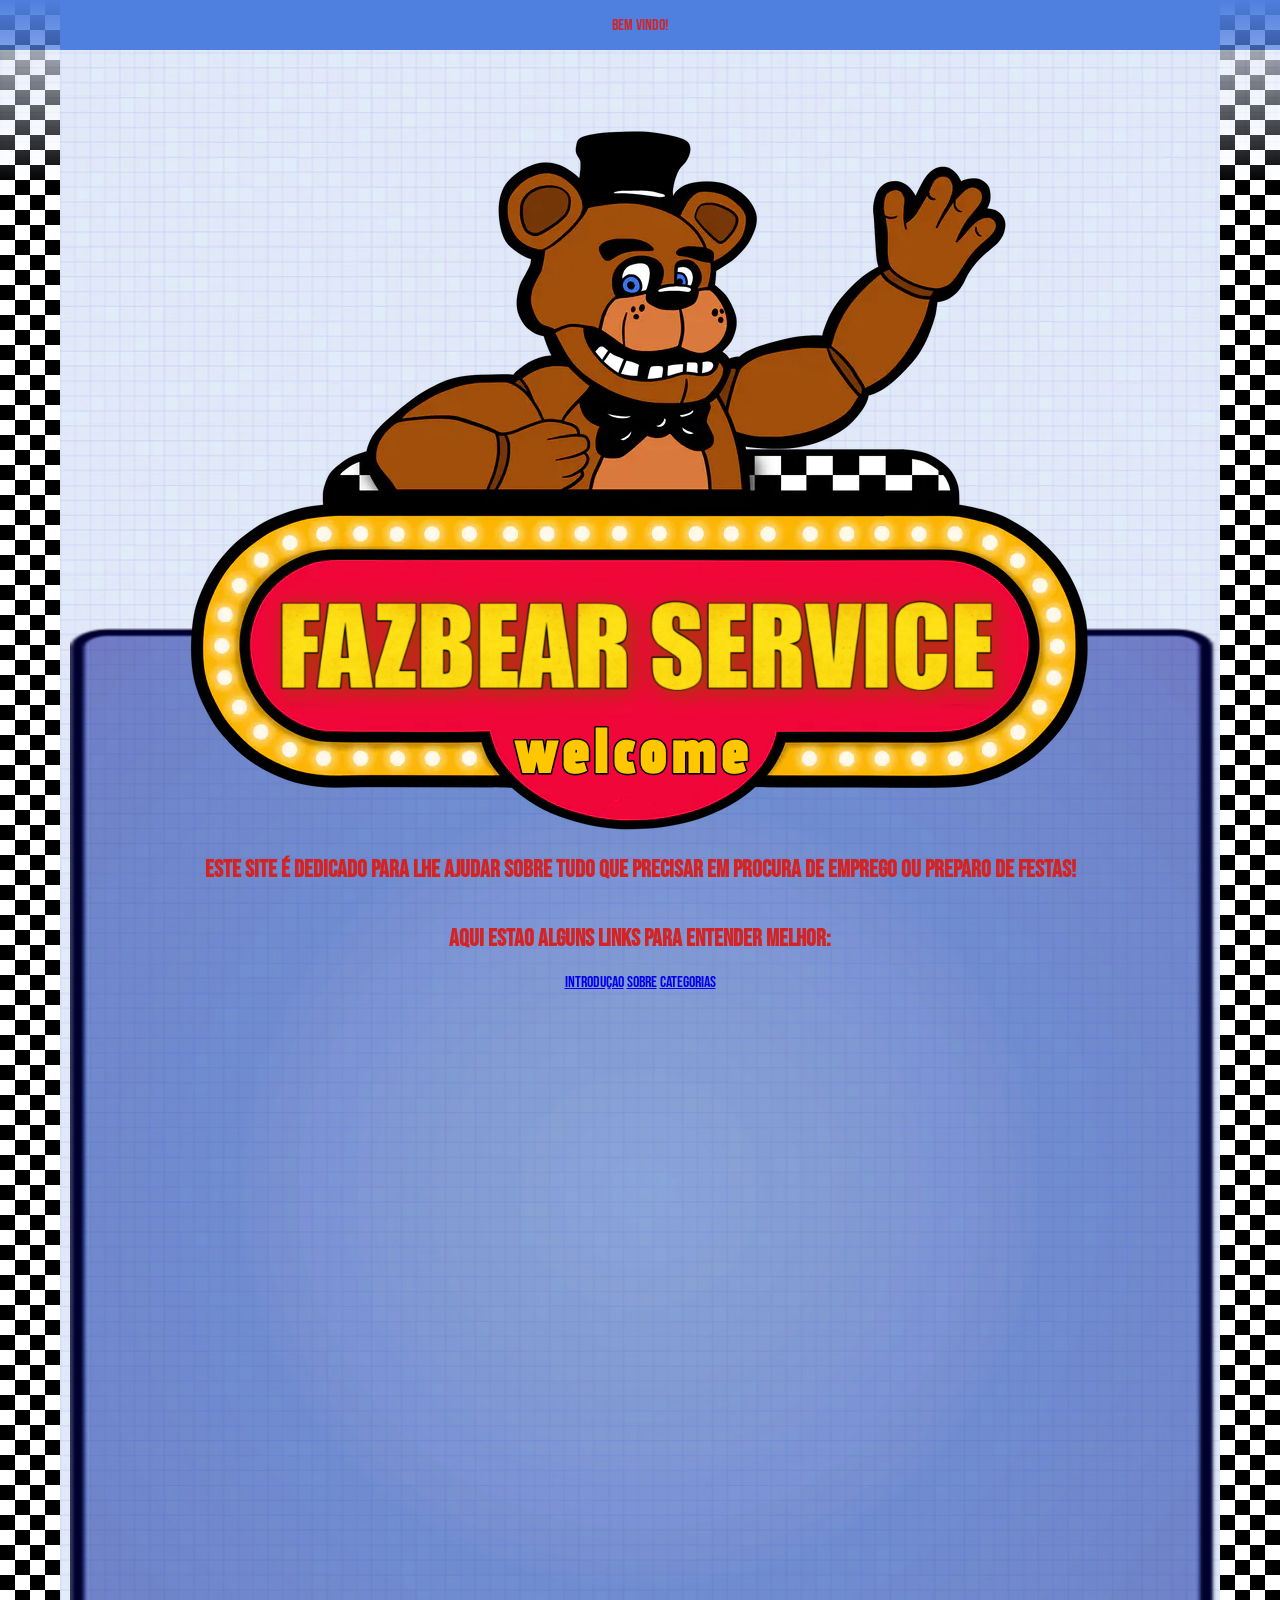
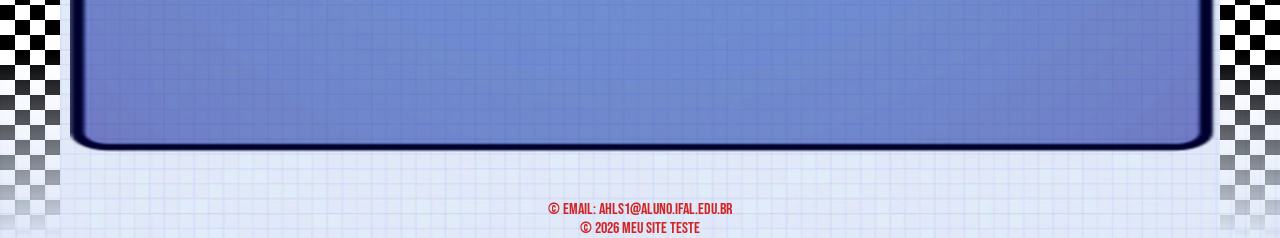
<file: index.html>
<!DOCTYPE html>
<html lang="pt-BR">
<head>
  <meta charset="UTF-8">
  <meta name="viewport" content="width=device-width, initial-scale=1.0">
  <title>Meu Site</title>
  <link rel="stylesheet" href="style.css">
  <style>
   @import url('https://fonts.googleapis.com/css2?family=Bebas+Neue&display=swap');
  </style>
</head>

<body>

 <div class="barra-topo">
    <p> bem vindo! </p>
 </div>

 <div class="externo">
  <div class="interno">

   <img src="FAZBEAR_SERVICE_LOGO.png" alt="Bem vindo">

  </div>

  <h2>Este site é dedicado para lhe ajudar sobre tudo que precisar em PROCURA DE EMPREGO ou PREPARO DE FESTAS!</h2>
  <h2>aqui estao alguns links para entender melhor:</h2>

  <nav>
    <a href="introducao.html" target="_self">introduçao</a>
    <a href="sobre.html" target="_self">Sobre</a>
    <a href="categorias.html" target="_self">categorias</a> 
  </nav>

 </div>

  <footer style="text-align: center;">
    © Email: ahls1@aluno.ifal.edu.br<br>
    © 2026 Meu Site teste
  </footer>

</body>
</html>
</file>
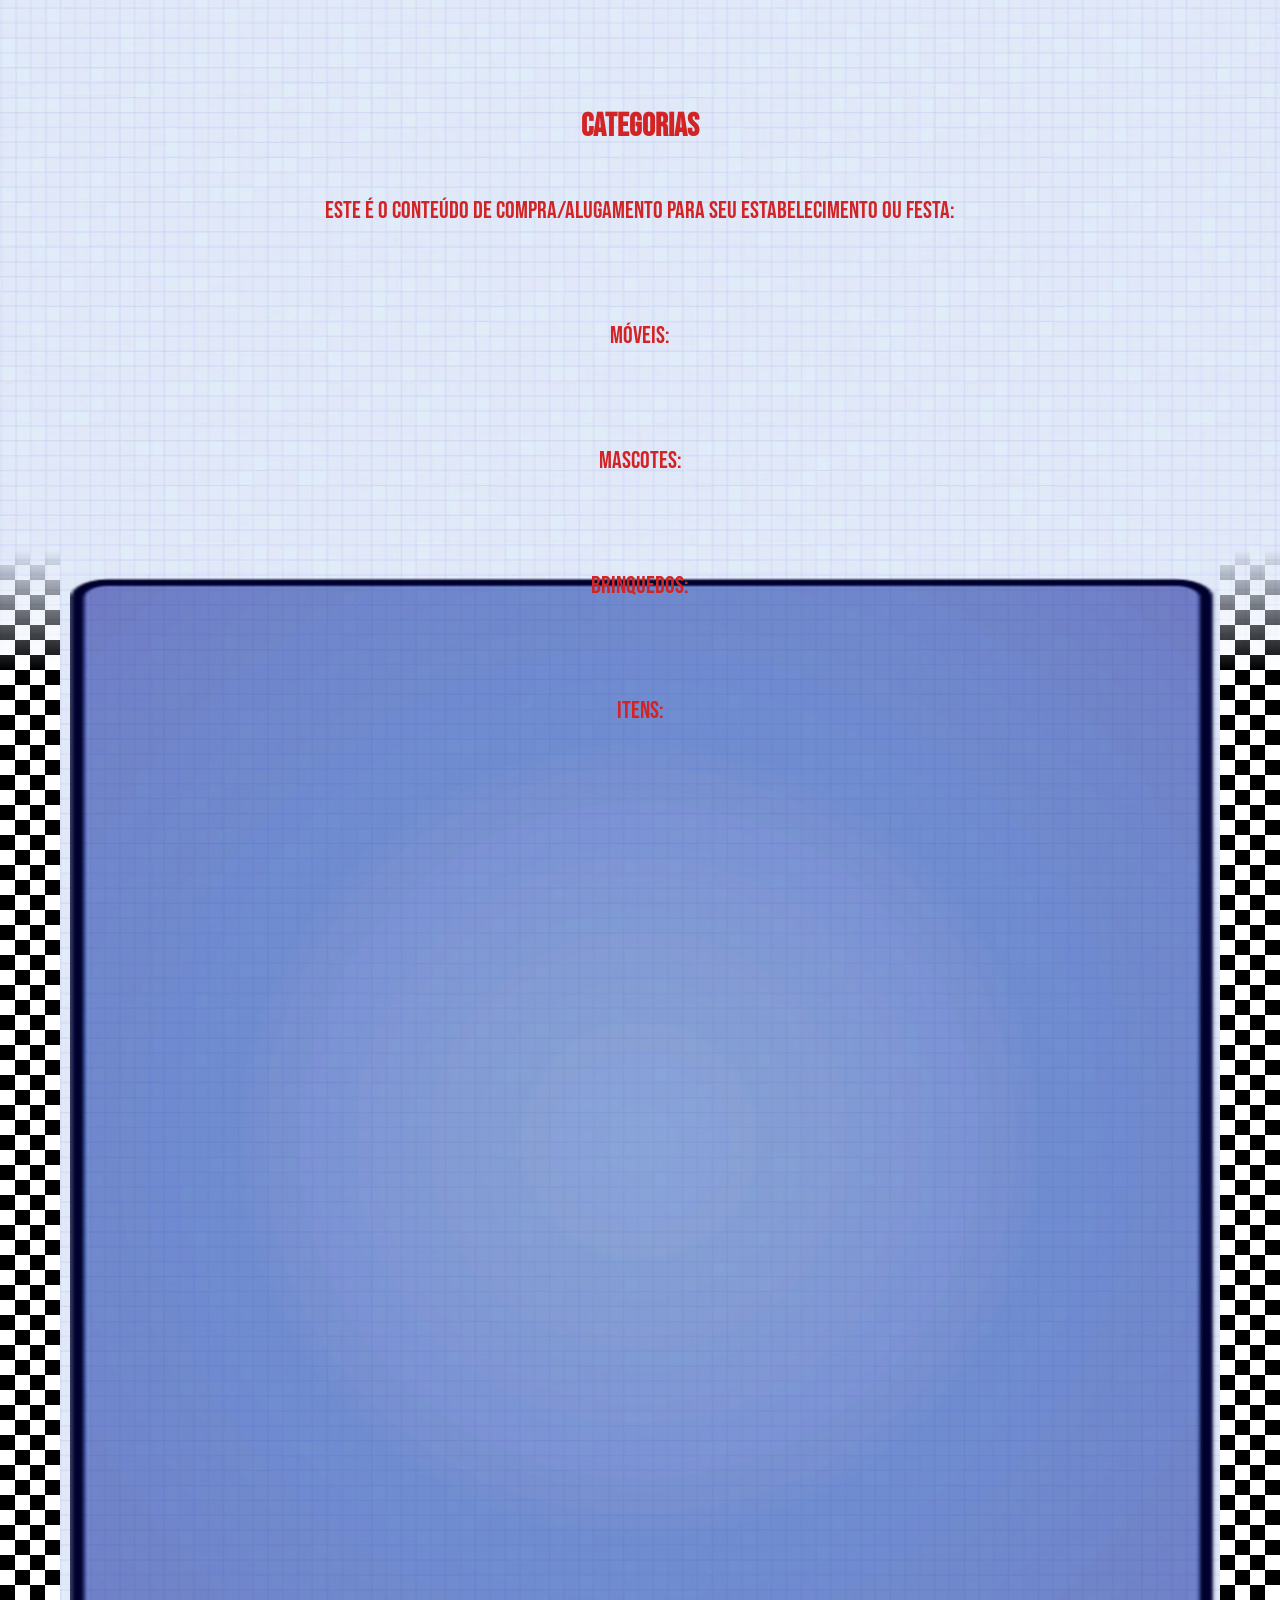
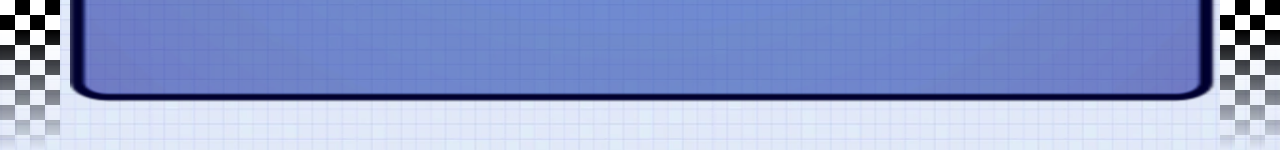
<file: categorias.html>
<!DOCTYPE html>
<html lang="pt-BR">
<head>
  <meta charset="UTF-8">
  <meta name="viewport" content="width=device-width, initial-scale=1.0">
  <title>categorias</title>
  <link rel="stylesheet" href="style.css">
  <style>
    h2 { font-size: 2rem; }
    h3 { font-size: 1.8rem; }
    p  { font-size: 1.5rem; }
  </style>
</head>

<body>

<main>

  <section id="categorias">

   <div class="externo">
    <div class="interno">

      <header>
       <h2>categorias</h2>
      </header>
      
    </div>

    <p>Este é o conteúdo de compra/alugamento para seu estabelecimento ou festa:</p>
    <p></p>
    <p>móveis:</p>
    <p></p>
    <p>mascotes:</p>
    <p></p>
    <p>brinquedos:</p>
    <p></p>
    <p>itens:</p>

   </div>

  </section>
  
</main>

</body>
</html>
</file>
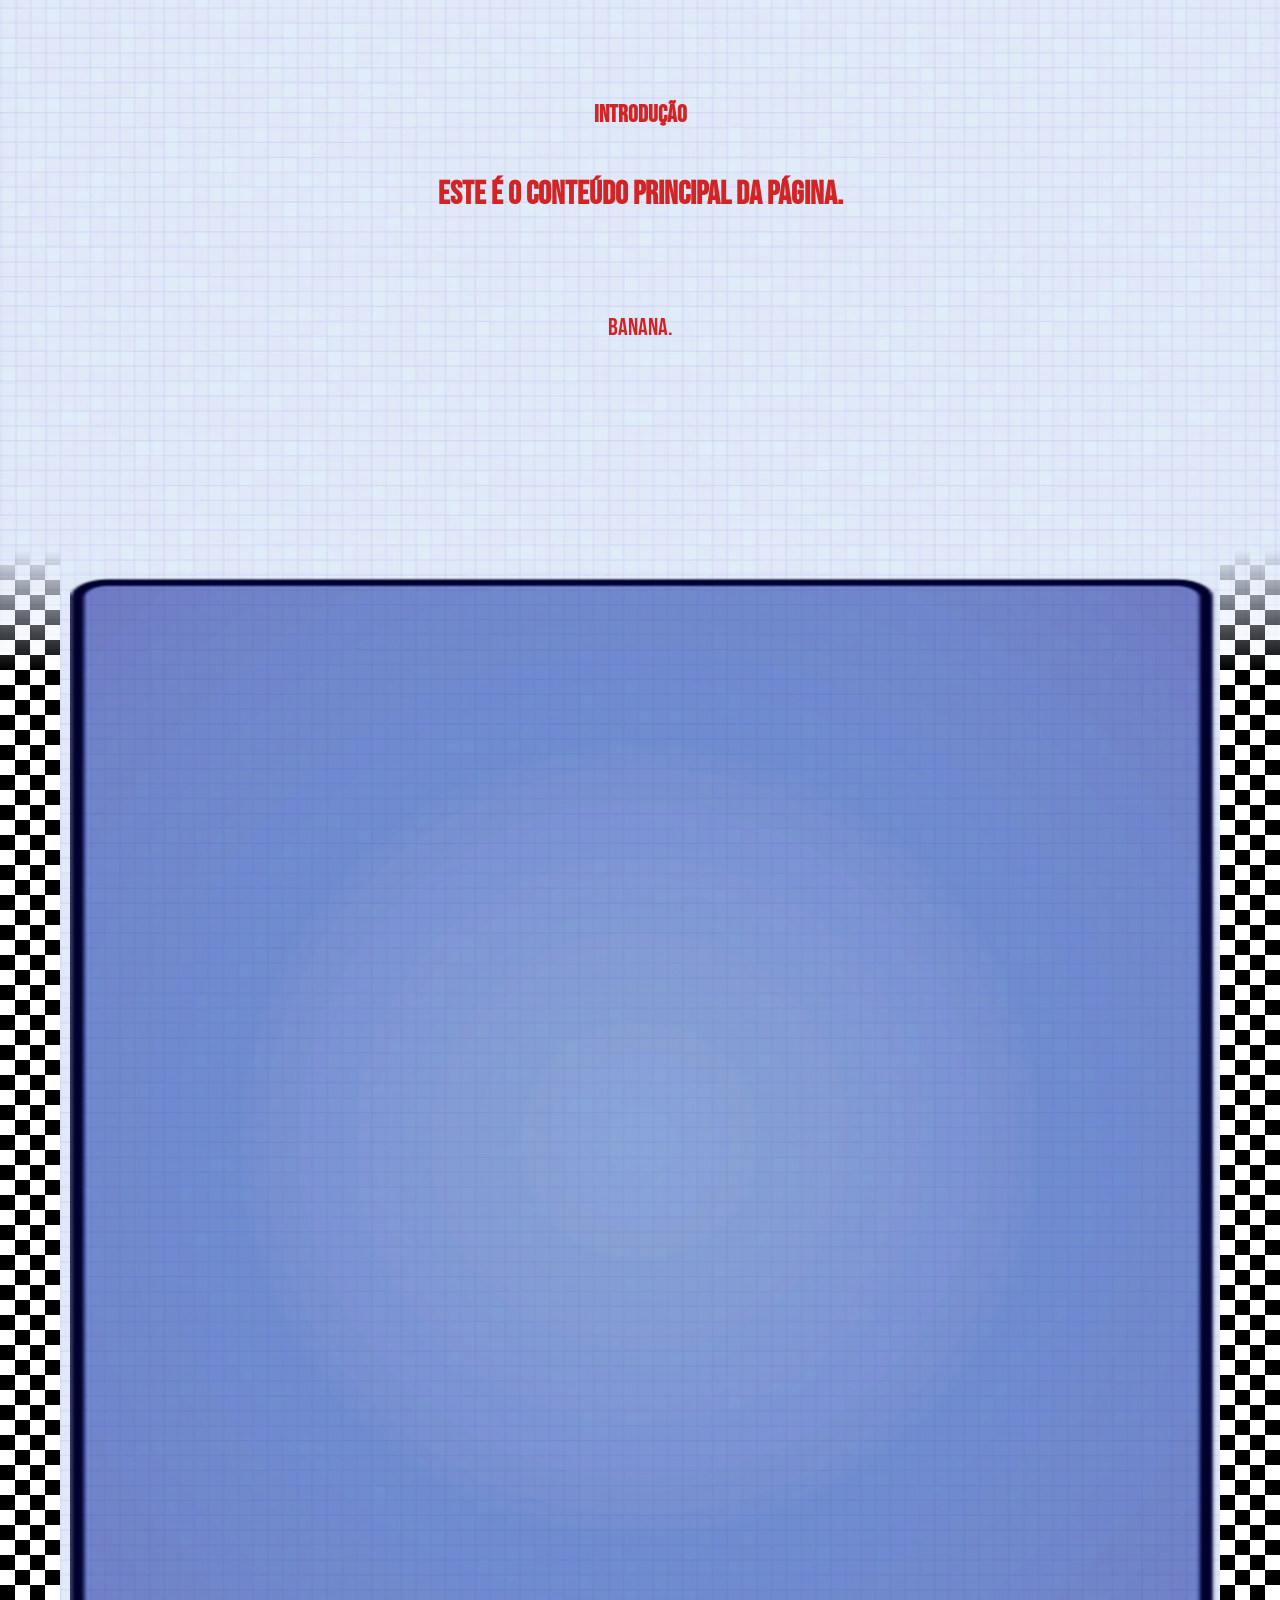
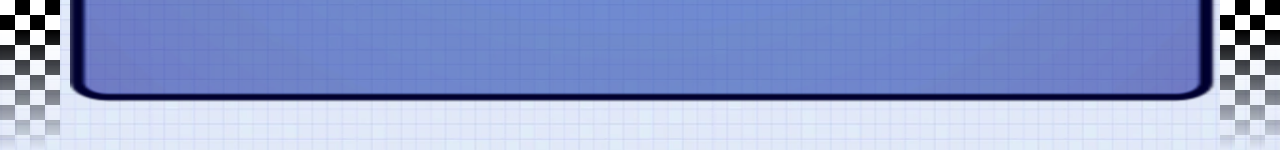
<file: introducao.html>
<!DOCTYPE html>
<html lang="pt-BR">
<head>
  <meta charset="UTF-8">
  <meta name="viewport" content="width=device-width, initial-scale=1.0">
  <title>Introdução</title>
  <link rel="stylesheet" href="style.css">
  <style>
    h2 { font-size: 2rem; }
    h3 { font-size: 1.8rem; }
    p  { font-size: 1.5rem; }
  </style>
</head>

<body>

<main>

  <section id="introducao">

   <div class="externo">
    <div class="interno">

     <h1>Introdução</h1>
    </div>

   <h2>Este é o conteúdo principal da página.</h2>
   <p></p>
   <p>banana.</p>

   </div>
  </section>
  
</main>

</body>
</html>
</file>
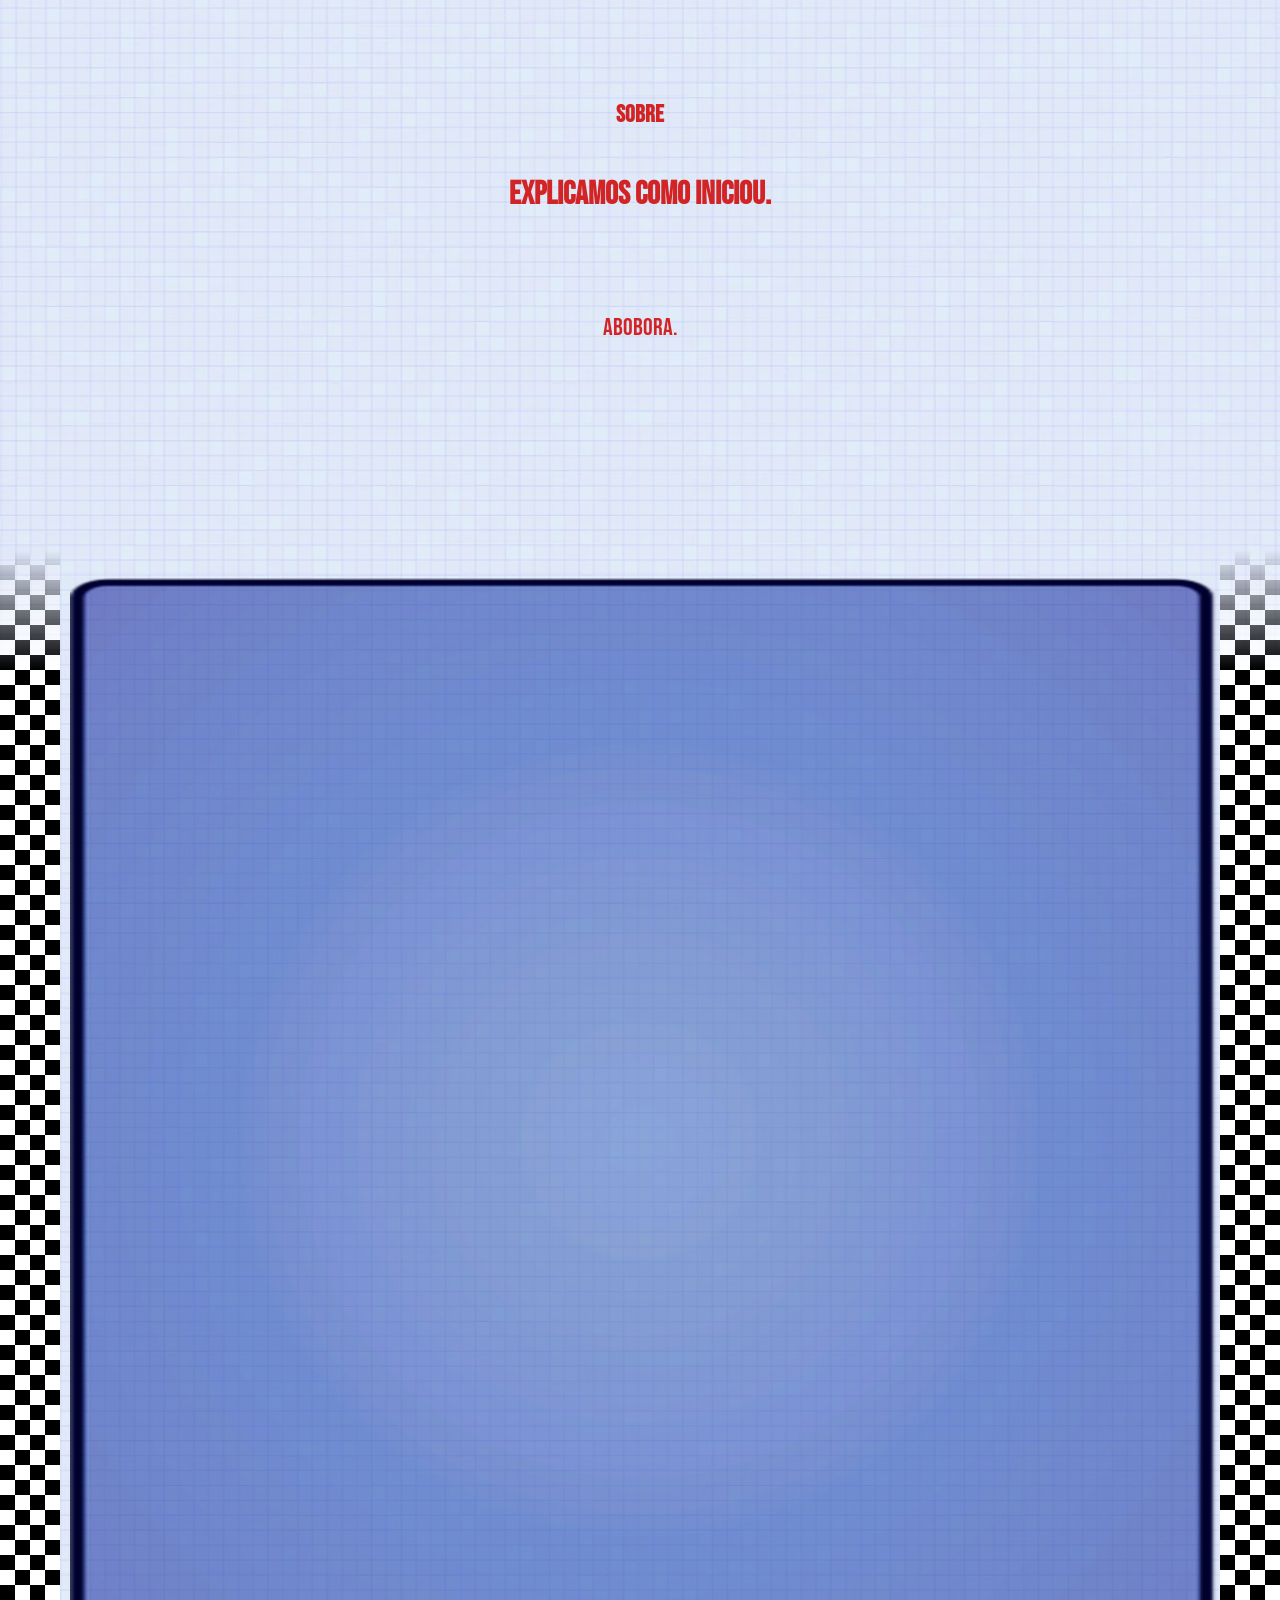
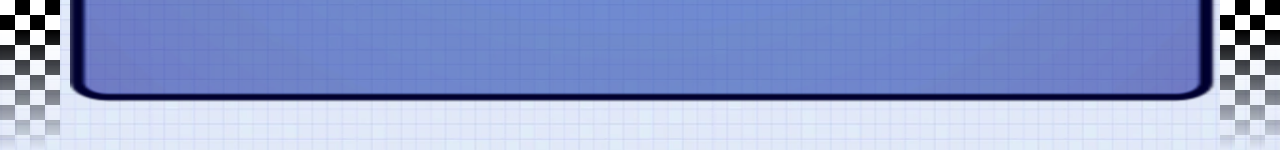
<file: sobre.html>
<!DOCTYPE html>
<html lang="pt-BR">
<head>
  <meta charset="UTF-8">
  <meta name="viewport" content="width=device-width, initial-scale=1.0">
  <title>sobre</title>
  <link rel="stylesheet" href="style.css">
  <style>
    h2 { font-size: 2rem; }
    h3 { font-size: 1.8rem; }
    p  { font-size: 1.5rem; }
  </style>
</head>

<body>

<main>

  <section id="sobre">

   <div class="externo">
    <div class="interno">

     <h1>sobre</h1>

    </div>
  
    <h2>explicamos como iniciou.</h2>
    <p></p>
    <p>abobora.</p>

   </div>

  </section>
  
</main>

</body>
</html>
</file>
<file: style.css>
@import url('https://fonts.googleapis.com/css2?family=Bebas+Neue&family=Oswald:wght@400;700&family=Roboto:wght@400;700&display=swap');

body::before, body::after {
    content: '';
    position: absolute; /* ← era relative, precisa ser absolute */
    top: 0;
    width: 60px;
    height: 100%;
    background-image: repeating-conic-gradient(#000 0% 25%, #fff 0% 50%);
    background-size: 30px 30px;
    z-index: 998;
    pointer-events: none;
    -webkit-mask-image: linear-gradient(
        to bottom,
        transparent 0%,
        black 10%,
        black 90%,
        transparent 100%
    );
    mask-image: linear-gradient(
        to bottom,
        transparent 0%,
        black 10%,
        black 90%,
        transparent 100%
    );
}

body::before { left: 0; }
body::after  { right: 0; }

body {
    overflow-x: hidden;
    position: relative;
    min-height: 100vh;
    background: #ddf8fe;
    color: rgb(210, 36, 36);
    margin: 0;
    font-family: "Bebas Neue", sans-serif; 
    background-image: url('Catalog_Bg.png');
    background-size: auto;      
    background-position: center; 
    background-repeat: repeat;
}

html {
    height: 100%;
}

.externo {
    width: 1200px;
    height: 1200px;
    background-image: url('Catalog_Blue_Panel.png');
    background-size: 100% 110%;  
    background-repeat: no-repeat;
    background-position: 50% 0%;
    display: flex;          
    flex-direction: column; 
    align-items: center;
    justify-content: flex-start;
    text-align: center;
    margin: 0 auto;
    margin-top: 550px;
    padding: 20px;
    box-sizing: border-box;
    overflow: visible;
}

.interno {
    width: 100%;
    height: auto;
    margin-top: -490px;
}

.barra-topo {
    width: 100%;
    height: 50px;
    background-color: #4f7fdf; 
    left: 0;
    display: flex;
    align-items: center;
    justify-content: center;
    z-index: 999;
</file>
